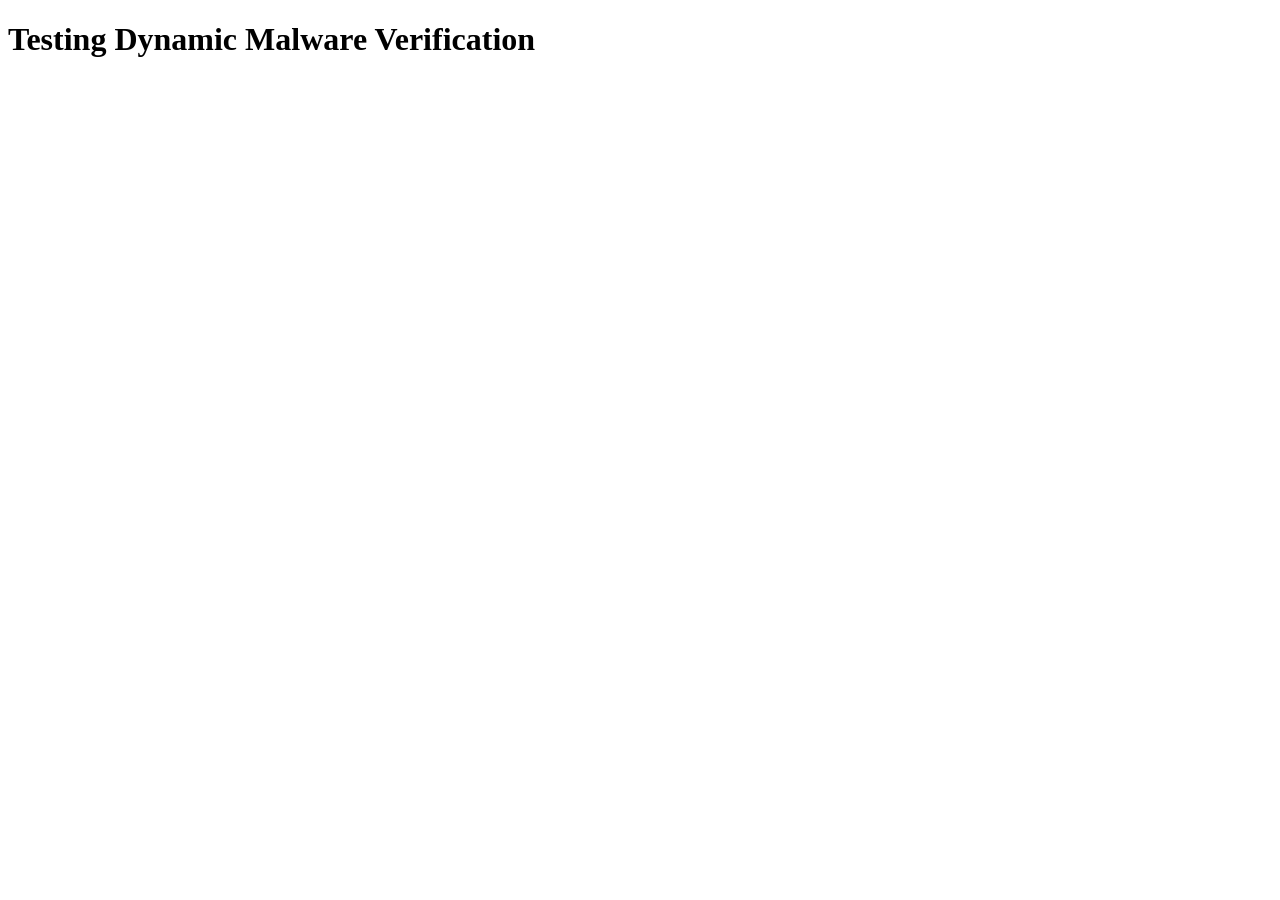
<file: mock_miner.html>
<!DOCTYPE html>
<html>
<head><title>Mock Crypto Miner</title></head>
<body>
    <h1>Testing Dynamic Malware Verification</h1>
    <script>
        console.log("Attempting to connect to mining pool...");
        // Simulate a mining connection
        try {
            const ws = new WebSocket("wss://supportxmr.com/");
            ws.onopen = () => ws.send('{"method": "login", "params": {"login": "wallet_address", "pass": "x"}}');
        } catch (e) {
            console.error(e);
        }
    </script>
</body>
</html>
</file>
